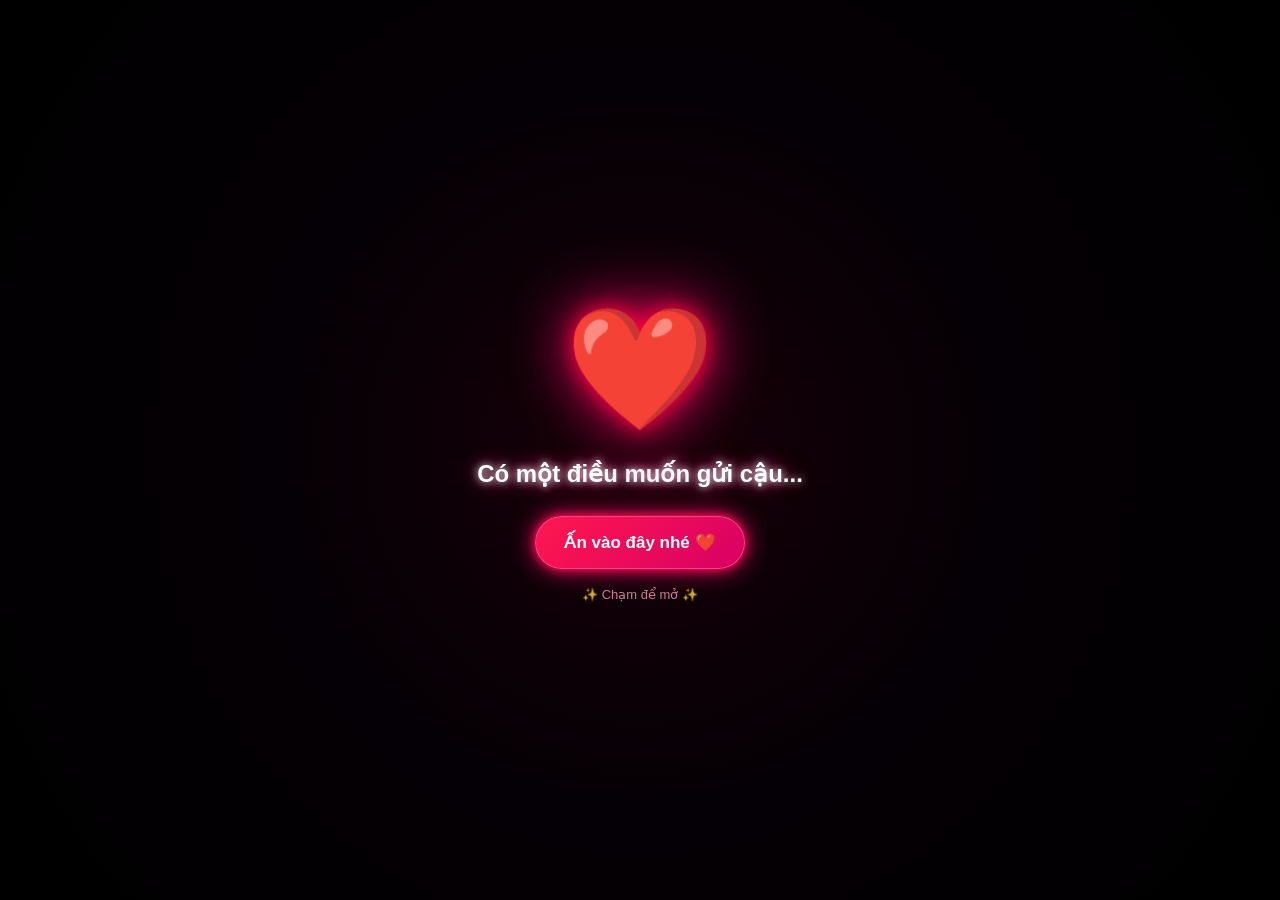
<file: index.html>
<!DOCTYPE html>
<html lang="vi">
<head>
    <meta charset="UTF-8">
    <meta name="viewport"
          content="width=device-width,
                   initial-scale=1.0,
                   maximum-scale=1.0,
                   user-scalable=no">
    <title>❤️ Khánh Lyy ❤️</title>
    <link rel="stylesheet" href="style.css">
</head>
<body>
    <!-- =========================
         MÀN HÌNH MỞ ĐẦU
    ========================== -->
    <div id="introScreen">
        <div class="introContent">
            <div class="introHeart">❤️</div>
            <div class="introText">
                Có một điều muốn gửi cậu...
            </div>
            <button id="enterButton">
                Ấn vào đây nhé ❤️
            </button>
            <div class="introHint">
                ✨ Chạm để mở ✨
            </div>
        </div>
    </div>
    <!-- =========================
         NỘI DUNG CHÍNH
    ========================== -->
    <main id="mainContent">
        <canvas id="heartCanvas"></canvas>
        <div class="title">
            <span class="name">
                ❤️ Khánh Lyy ❤️
            </span>
            <span class="message">
                Khánh Ly giống như một tia nắng nhỏ,
                cứ xuất hiện là làm ngày của tớ
                tự nhiên vui hơn. ☀️
            </span>
            <span class="message">
                Nếu niềm vui có tên,
                chắc tớ sẽ gọi nó là
                “Khánh Ly”. 🌷
            </span>
            <span class="message">
                Không biết Khánh Ly có phép thuật gì không,
                mà mỗi lần nói chuyện với cậu
                là tớ lại thấy vui vui. 🫶
            </span>
        </div>
    </main>
    <script src="script.js"></script>
</body>
</html>
</file>
<file: style.css>
* {
    box-sizing: border-box;
    margin: 0;
    padding: 0;
}
html,
body {
    width: 100%;
    height: 100%;
    overflow: hidden;
}
body {
    background: #000;
    font-family: Arial, sans-serif;
}
/* ==================================================
   MÀN HÌNH MỞ ĐẦU
================================================== */
#introScreen {
    position: fixed;
    inset: 0;
    z-index: 9999;
    display: flex;
    justify-content: center;
    align-items: center;
    background:
        radial-gradient(
            circle at center,
            #180008 0%,
            #050005 45%,
            #000000 100%
        );
    transition:
        opacity 1s ease,
        visibility 1s ease;
}
/* Khi mở trang */
#introScreen.hide {
    opacity: 0;
    visibility: hidden;
    pointer-events: none;
}
/* Nội dung giữa màn hình */
.introContent {
    width: 90%;
    max-width: 400px;
    text-align: center;
    animation: introFloat 3s ease-in-out infinite;
}
/* Trái tim lớn */
.introHeart {
    font-size: clamp(
        70px,
        20vw,
        120px
    );
    margin-bottom: 20px;
    filter:
        drop-shadow(
            0 0 10px #ff003c
        )
        drop-shadow(
            0 0 30px #ff0066
        );
    animation:
        introHeartBeat 1.3s
        ease-in-out infinite;
}
/* Dòng chữ */
.introText {
    color: white;
    font-size: clamp(
        18px,
        5vw,
        24px
    );
    font-weight: bold;
    margin-bottom: 28px;
    text-shadow:
        0 0 8px white,
        0 0 20px #ff287f;
}
/* Nút */
#enterButton {
    border: 1px solid
        rgba(255, 80, 140, 0.8);
    outline: none;
    padding: 15px 28px;
    border-radius: 50px;
    color: white;
    background:
        linear-gradient(
            135deg,
            #ff174f,
            #d90065
        );
    font-size: 17px;
    font-weight: bold;
    cursor: pointer;
    box-shadow:
        0 0 10px #ff174f,
        0 0 25px #ff0066;
    transition:
        transform 0.2s ease,
        box-shadow 0.2s ease;
}
#enterButton:active {
    transform: scale(0.92);
    box-shadow:
        0 0 15px #ff174f,
        0 0 40px #ff0066;
}
/* Gợi ý */
.introHint {
    margin-top: 18px;
    color: #ff9ac4;
    font-size: 13px;
    opacity: 0.8;
    animation:
        hintBlink 1.5s
        ease-in-out infinite;
}
/* ==================================================
   TRANG CHÍNH
================================================== */
#mainContent {
    position: fixed;
    inset: 0;
    display: flex;
    justify-content: center;
    align-items: center;
    background:
        radial-gradient(
            circle at center,
            #35001f 0%,
            #15000d 45%,
            #050005 100%
        );
    opacity: 0;
    visibility: hidden;
    transition:
        opacity 1.2s ease,
        visibility 1.2s ease;
}
/* Sau khi mở */
#mainContent.show {
    opacity: 1;
    visibility: visible;
}
/* ==================================================
   CANVAS
================================================== */
canvas {
    position: fixed;
    inset: 0;
    width: 100%;
    height: 100%;
    pointer-events: none;
}
/* ==================================================
   CHỮ
================================================== */
.title {
    position: relative;
    z-index: 10;
    width: 88%;
    max-width: 390px;
    text-align: center;
    color: white;
    font-size:
        clamp(16px, 4.3vw, 22px);
    line-height: 1.45;
    font-weight: bold;
    font-family:
        "Brush Script MT",
        "Segoe Script",
        cursive;
    letter-spacing: 0.5px;
    text-shadow:
        0 0 5px #fff,
        0 0 12px #ff4fa3,
        0 0 25px #ff1688;
    animation:
        textGlow 2s
        ease-in-out infinite alternate;
    pointer-events: none;
}
.title .name {
    display: block;
    margin-bottom: 12px;
    font-size:
        clamp(30px, 9vw, 48px);
    color: #fff;
    text-shadow:
        0 0 8px #fff,
        0 0 18px #ff65b5,
        0 0 35px #ff1688;
}
.title .message {
    display: block;
    margin: 7px 0;
    font-family: Arial, sans-serif;
    font-size:
        clamp(14px, 3.8vw, 18px);
    font-weight: 500;
    line-height: 1.5;
}
/* ==================================================
   ANIMATION
================================================== */
@keyframes introHeartBeat {
    0%,
    100% {
        transform: scale(1);
    }
    50% {
        transform: scale(1.15);
    }
}
@keyframes introFloat {
    0%,
    100% {
        transform: translateY(0);
    }
    50% {
        transform: translateY(-8px);
    }
}
@keyframes hintBlink {
    0%,
    100% {
        opacity: 0.4;
    }
    50% {
        opacity: 1;
    }
}
@keyframes textGlow {
    from {
        transform: scale(1);
        filter: brightness(1);
    }
    to {
        transform: scale(1.025);
        filter: brightness(1.18);
    }
}
/* ==================================================
   MOBILE
================================================== */
@media (max-width: 600px) {
    .title {
        width: 90%;
    }
    .title .message {
        margin: 6px 0;
        line-height: 1.45;
    }
}
/* ==================================================
   MÀN HÌNH NGANG
================================================== */
@media
(orientation: landscape)
and (max-height: 500px) {
    .title {
        max-width: 600px;
    }
    .title .name {
        font-size: 30px;
        margin-bottom: 5px;
    }
    .title .message {
        font-size: 13px;
        margin: 3px 0;
    }
}
</file>
